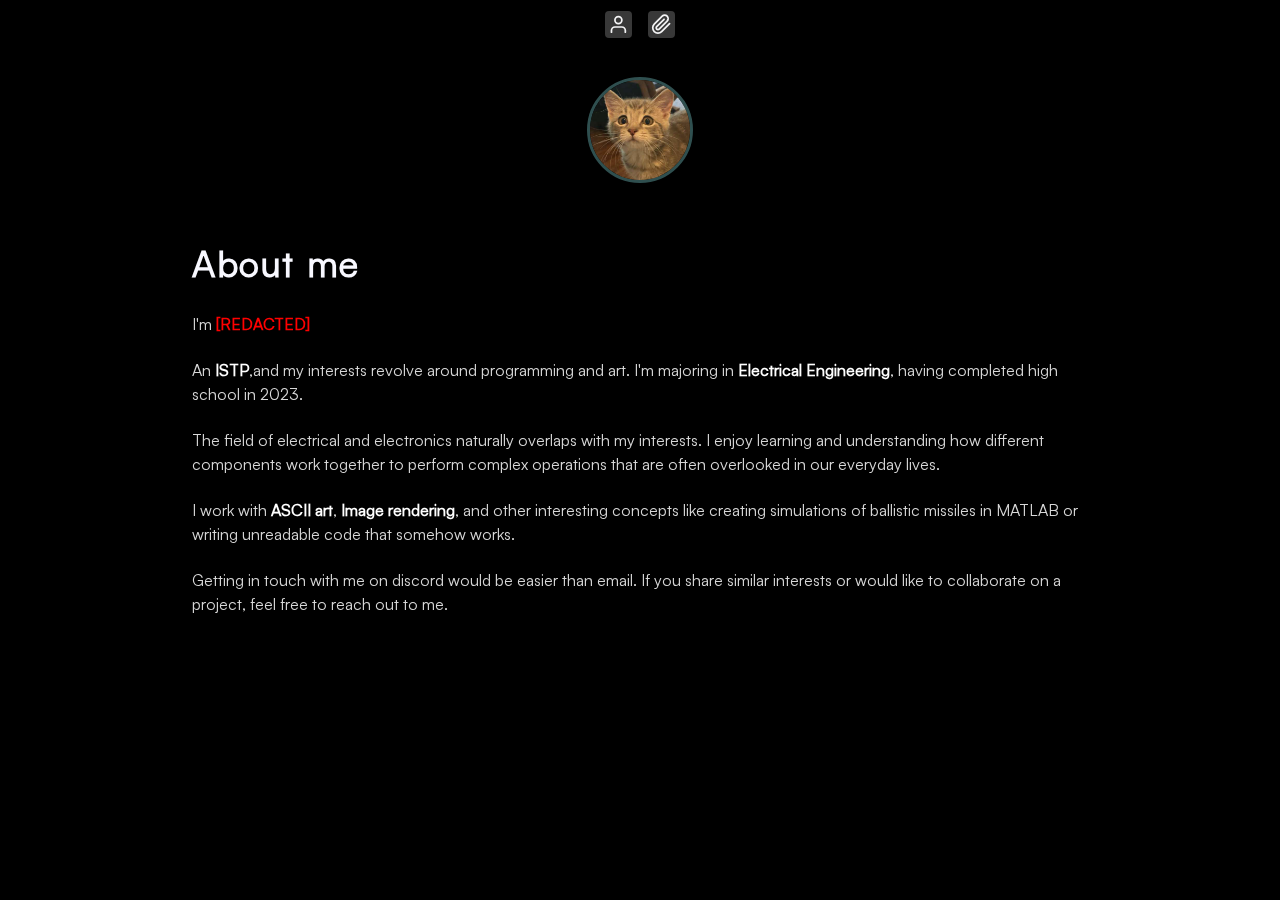
<file: index.html>
<!DOCTYPE html>
<html>
<head>
	<meta charset="utf-8">
	<meta name="viewport" content="width=device-width, initial-scale=1">
	<title>Hanu</title>
	<link rel="icon" type="image/x-icon" href="resources/images/favicon.ico">
	<link rel="stylesheet" href="css/home.css">
</head>
<body>
	<div id="image-containerSlide"><img id="imageSlide" src="resources/images/goth.png"></div>
	<div class="flex-nav">
		<a class="flex-nav-item" href="index.html" rel="noopener noreferrer">
			<svg xmlns:xlink="http://www.w3.org/1999/xlink" stroke="currentColor" fill="none" stroke-width="2" viewBox="0 0 24 24" stroke-linecap="round" stroke-linejoin="round" class="text-zinc-100" height="50" width="50" xmlns="http://www.w3.org/2000/svg"><path d="M20 21v-2a4 4 0 0 0-4-4H8a4 4 0 0 0-4 4v2" stroke="#F4F4F5" fill="none" stroke-width="2px"></path><circle cx="12" cy="7" r="4" stroke="#F4F4F5" fill="none" stroke-width="2px"></circle></svg></a>
		<a class="flex-nav-item" href="links.html" rel="noopener noreferrer">
			<svg xmlns:xlink="http://www.w3.org/1999/xlink" stroke="currentColor" fill="none" stroke-width="2" viewBox="0 0 24 24" stroke-linecap="round" stroke-linejoin="round" class="text-zinc-100" height="50" width="50" xmlns="http://www.w3.org/2000/svg"><path d="M21.44 11.05l-9.19 9.19a6 6 0 0 1-8.49-8.49l9.19-9.19a4 4 0 0 1 5.66 5.66l-9.2 9.19a2 2 0 0 1-2.83-2.83l8.49-8.48" stroke="#F4F4F5" fill="none" stroke-width="2px"></path></svg></a>
	</div>
	<img id="pfp" src="resources/images/pfp.jpg" alt="pfp">
	<div class="text-aboutme">
		<h1 style="font-size: 2.25rem; font-weight: bold; letter-spacing: 0.1rem;">About me</h1>
		<p>I'm </p><p id="thename" style="color: red; font-weight: bold;">Hanu</p>
		<br><br>
		<p>An <span>ISTP</span>,and my interests revolve around programming and art. I'm majoring in <span>Electrical Engineering</span>, having completed high school in 2023.</p><br><br>
		<p>The field of electrical and electronics naturally overlaps with my interests. I enjoy learning and understanding how different components work together to perform complex operations that are often overlooked in our everyday lives.</p>
		<br><br>
		<p>I work with <span>ASCII art</span>, <span>Image rendering</span>, and other interesting concepts like creating simulations of ballistic missiles in MATLAB or writing unreadable code that somehow works.</p>
		<br><br>
		<p>Getting in touch with me on discord would be easier than email. If you share similar interests or would like to collaborate on a project, feel free to reach out to me.</p>
	<script src="js/popImg.js"></script>
	<script>
		const words = ['0xhannyu', '[REDACTED]', 'Hanu', 'SGFudQ==', '0xh', 'हन्नू'];
		const thenameWordElement = document.getElementById('thename');
		setInterval(() => {
			const randomWord = words[Math.floor(Math.random() * words.length)];
			thenameWordElement.innerText = randomWord;
		}, 100);
	</script>
</body>
</html>
</file>
<file: css/home.css>
@font-face {
  font-family: Satoshi;
  src: url(../resources/fonts/Satoshi-Regular.ttf);
}

body {
  background-size: auto;
  background-color: black;
  margin: 0;
  padding: 0;
  height: 100%;
  backdrop-filter: blur(10px) saturate(50%);
  box-shadow: inset 0 0 100px black;
}

#pfp {
  display: block;
  width: 100px;
  height: 100px;
  border-radius: 50%;
  margin-left: auto;
  margin-right: auto;
  border-color: darkslategrey;
  border-style: solid;
}

.flex-nav {
  display: flex;
  flex-direction: row;
  margin-left: auto;
  margin-right: auto;
  margin-top: 0.25em;
  margin-bottom: 2rem;
  padding: 7px;
  background-color: transparent;
  max-width: 30%;
  gap: 1rem;
  align-items: center;
  justify-content: center;
  border-radius: 0.5rem;
}

.flex-nav-item {
  position: relative;
  flex: 1;
  display: flex;
  justify-content: center;
  align-items: center;
  padding: 5px 0 5px 0;
  border-radius: 0.25rem;
  background-color: #383838;
  align-items: center;
  justify-content: center;
  max-width: 1.7rem;
  height: 1.7rem;
  box-sizing: border-box;
  transition: all 0.3s ease-in-out;
  box-shadow: 0 8px 16px 0 rgba(0,0,0,0.2), 0 8px 16px 0 rgba(0,0,0,0.19);
}

.flex-nav-item:hover {
  transform: scale(1.2);
  box-shadow: 0 0 35px white;
}

.flex-nav-item svg {
  height: 1.3rem;
  width: 1.3rem;
  position: absolute;
}

#image-containerSlide {
  position: fixed;
  width: 100%;
  height: 100%;
  overflow: hidden;
  z-index: -9999;
}

#imageSlide {
  transform: none;
  position: relative;
  max-width: 20%;
  max-height: 35%;
}

.text-aboutme {
  padding: 2rem;
  font-family: Satoshi;
  color: ghostwhite;
  padding-left: 5%;
  padding-right: 5%;
  z-index: 9999;
}

@media (min-width: 1024px) {
    .text-aboutme {
        padding-left: 15%;
        padding-right: 15%;
    }
}

.text-aboutme p {
  font-size: 1rem;
  line-height: 1.5rem;
  font-weight: 100;
  display: inline;
  color: #d8d8d8;
}

span {
  color: white;
  font-weight: bold;
}

::-webkit-scrollbar {
  width: 7px;
  background-color: #7777;
}

::-webkit-scrollbar-thumb {
  border-radius: 20px;
}
</file>
